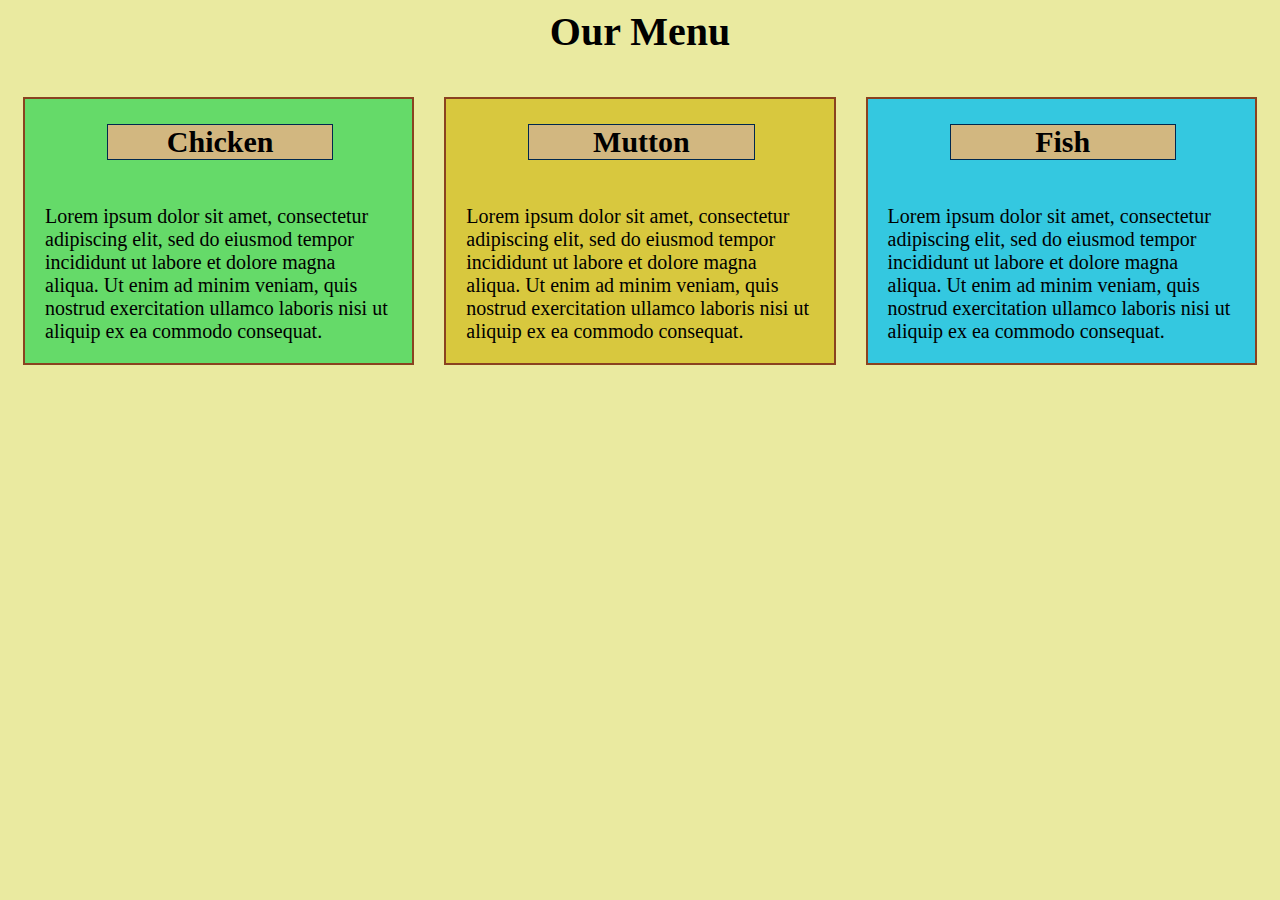
<file: assignment 2/index.html>
<html>
<head>
<title>Assignment solution of Module 2</title>
<meta name="viewport" content="width=device-width, initial-scale=1">
<link rel="stylesheet" href="css/style.css" />
</head>
<body>
<h1 id="menu">Our Menu</h1>

<div class=" col-lg-4 col-sm-12 col-md-6">
<section id="s1">
<h2 >Chicken</h2>
<div id="p">Lorem ipsum dolor sit amet, consectetur adipiscing elit, sed do eiusmod tempor incididunt ut labore et dolore magna aliqua. Ut enim ad minim veniam, quis nostrud 
exercitation ullamco laboris nisi ut aliquip ex ea commodo consequat.
</div>
</section>
</div>

<div class=" col-lg-4 col-sm-12 col-md-6">
<section id="s2">
<h2 >Mutton</h2>
<div id="p">Lorem ipsum dolor sit amet, consectetur adipiscing elit, sed do eiusmod tempor incididunt ut labore et dolore magna aliqua. Ut enim ad minim veniam, quis nostrud 
exercitation ullamco laboris nisi ut aliquip ex ea commodo consequat.
</div>
</section>
</div>


<div class=" col-lg-4 col-sm-12 col-md-12">
<section id="s3">
<h2 >Fish</h2>
<div id="p">Lorem ipsum dolor sit amet, consectetur adipiscing elit, sed do eiusmod tempor incididunt ut labore et dolore magna aliqua. Ut enim ad minim veniam, quis nostrud 
exercitation ullamco laboris nisi ut aliquip ex ea commodo consequat.
</div>
</section>
</div>



</body>
</html>
</file>
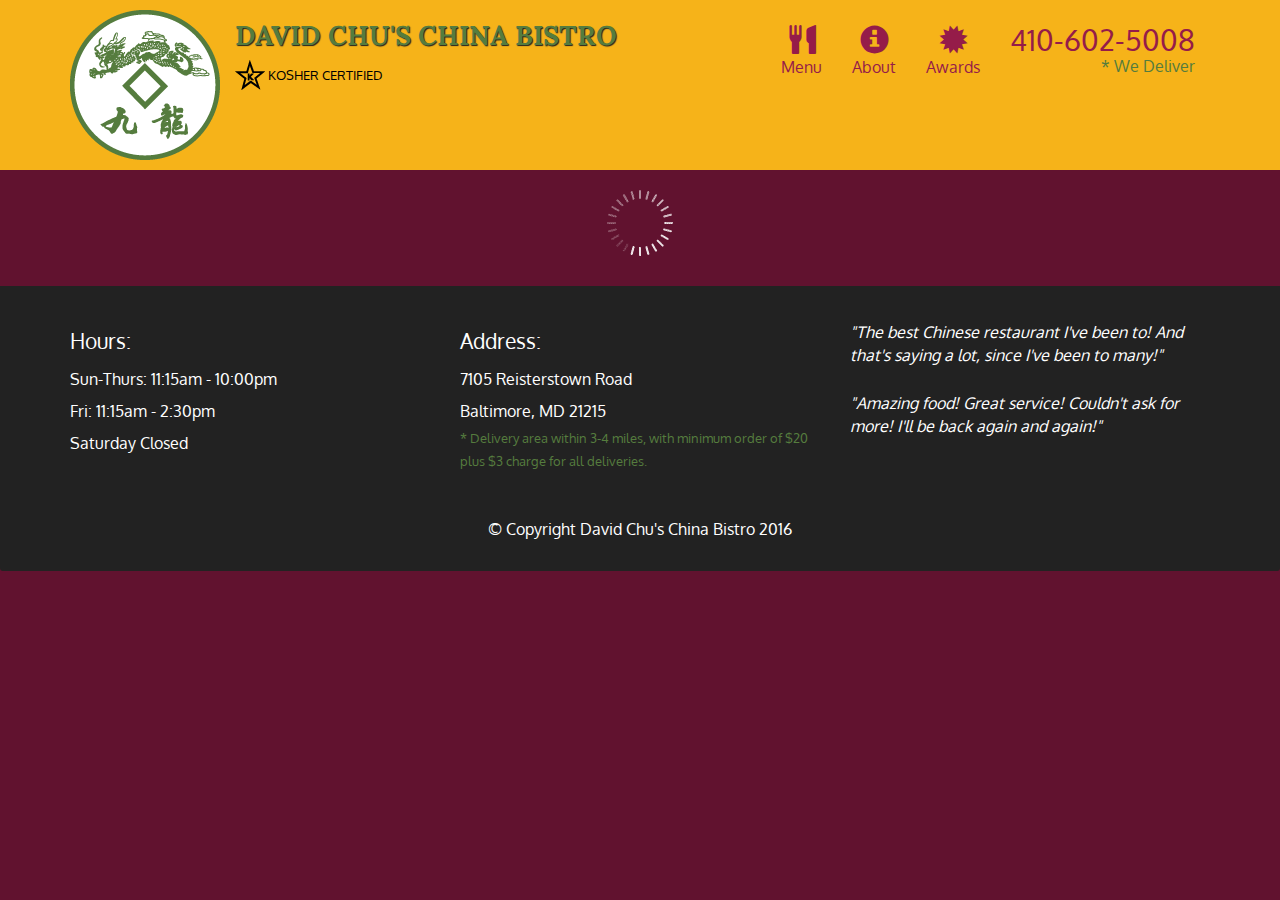
<file: assignment 5/index.html>
<!doctype html>
<html lang="en">
  <head>
    <meta charset="utf-8">
    <meta http-equiv="X-UA-Compatible" content="IE=edge">
    <meta name="viewport" content="width=device-width, initial-scale=1">
    <title>David Chu's China Bistro</title>
    <link rel="stylesheet" href="css/bootstrap.min.css">
    <link rel="stylesheet" href="css/styles.css">
    <link href='https://fonts.googleapis.com/css?family=Oxygen:400,300,700' rel='stylesheet' type='text/css'>
    <link href='https://fonts.googleapis.com/css?family=Lora' rel='stylesheet' type='text/css'>
  </head>
<body>
  <header>
    <nav id="header-nav" class="navbar navbar-default">
      <div class="container">
        <div class="navbar-header">
          <a href="index.html" class="pull-left visible-md visible-lg">
            <div id="logo-img" alt="Logo image"></div>
          </a>

          <div class="navbar-brand">
            <a href="index.html"><h1>David Chu's China Bistro</h1></a>
            <p>
              <img src="images/star-k-logo.png" alt="Kosher certification">
              <span>Kosher Certified</span>
            </p>
          </div>

          <button id="navbarToggle" type="button" class="navbar-toggle collapsed" data-toggle="collapse" data-target="#collapsable-nav" aria-expanded="false">
            <span class="sr-only">Toggle navigation</span>
            <span class="icon-bar"></span>
            <span class="icon-bar"></span>
            <span class="icon-bar"></span>
          </button>
        </div>
        
        <div id="collapsable-nav" class="collapse navbar-collapse">
           <ul id="nav-list" class="nav navbar-nav navbar-right">
            <li id="navHomeButton" class="visible-xs active">
              <a href="index.html">
                <span class="glyphicon glyphicon-home"></span> Home</a>
            </li>
            <li id="navMenuButton">
              <a href="#" onclick="$dc.loadMenuCategories();">
                <span class="glyphicon glyphicon-cutlery"></span><br class="hidden-xs"> Menu</a>
            </li>
            <li>
              <a href="#">
                <span class="glyphicon glyphicon-info-sign"></span><br class="hidden-xs"> About</a>
            </li>
            <li>
              <a href="#">
                <span class="glyphicon glyphicon-certificate"></span><br class="hidden-xs"> Awards</a>
            </li>
            <li id="phone" class="hidden-xs">
              <a href="tel:410-602-5008">
                <span>410-602-5008</span></a><div>* We Deliver</div>
            </li>
          </ul><!-- #nav-list -->
        </div><!-- .collapse .navbar-collapse -->
      </div><!-- .container -->
    </nav><!-- #header-nav -->
  </header>

  <div id="call-btn" class="visible-xs">
    <a class="btn" href="tel:410-602-5008">
    <span class="glyphicon glyphicon-earphone"></span>
    410-602-5008
    </a>
  </div>
  <div id="xs-deliver" class="text-center visible-xs">* We Deliver</div>

  <div id="main-content" class="container"></div>

  <footer class="panel-footer">
    <div class="container">
      <div class="row">
        <section id="hours" class="col-sm-4">
          <span>Hours:</span><br>
          Sun-Thurs: 11:15am - 10:00pm<br>
          Fri: 11:15am - 2:30pm<br>
          Saturday Closed
          <hr class="visible-xs">
        </section>
        <section id="address" class="col-sm-4">
          <span>Address:</span><br>
          7105 Reisterstown Road<br>
          Baltimore, MD 21215
          <p>* Delivery area within 3-4 miles, with minimum order of $20 plus $3 charge for all deliveries.</p>
          <hr class="visible-xs">
        </section>
        <section id="testimonials" class="col-sm-4">
          <p>"The best Chinese restaurant I've been to! And that's saying a lot, since I've been to many!"</p>
          <p>"Amazing food! Great service! Couldn't ask for more! I'll be back again and again!"</p>
        </section>
      </div>
      <div class="text-center">&copy; Copyright David Chu's China Bistro 2016</div>
    </div>
  </footer>

  <!-- jQuery (Bootstrap JS plugins depend on it) -->
  <script src="js/jquery-2.1.4.min.js"></script>
  <script src="js/bootstrap.min.js"></script>
  <script src="js/ajax-utils.js"></script>
  <script src="js/script.js"></script>
</body>
</html>
</file>
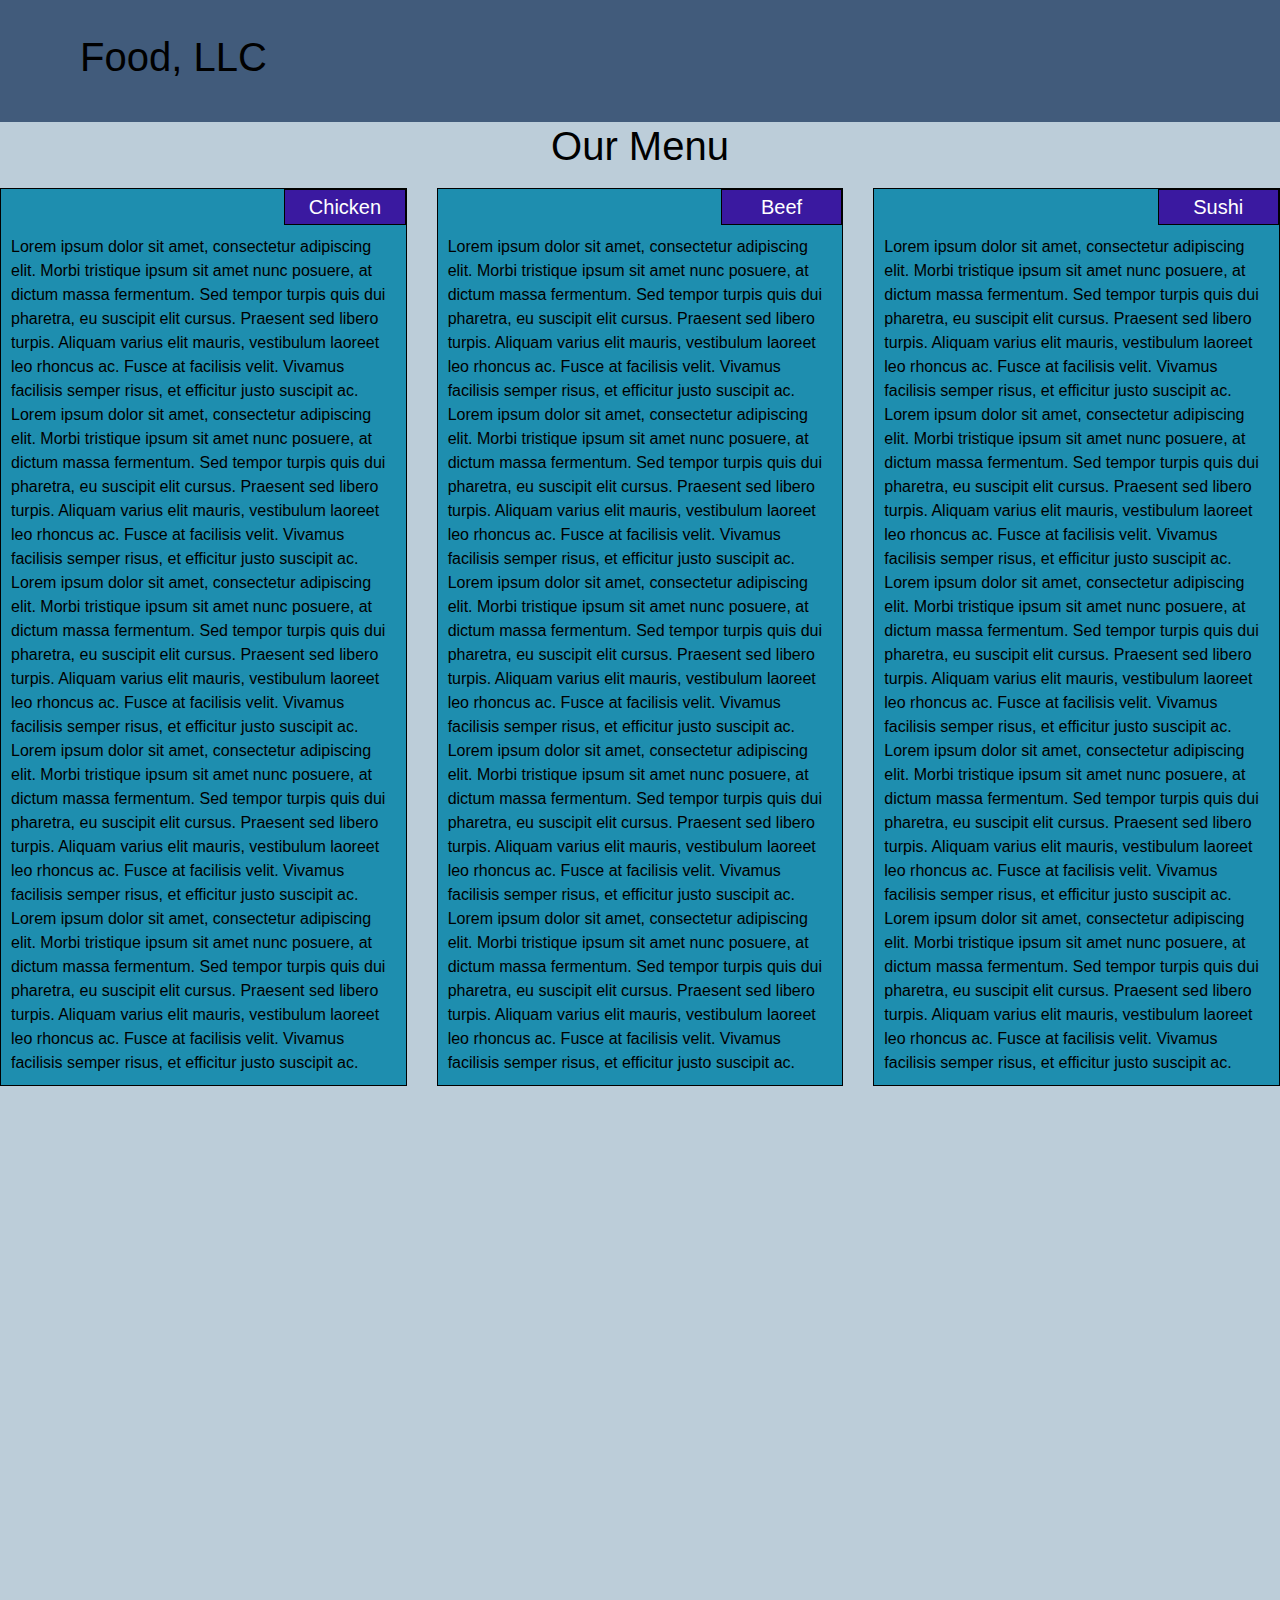
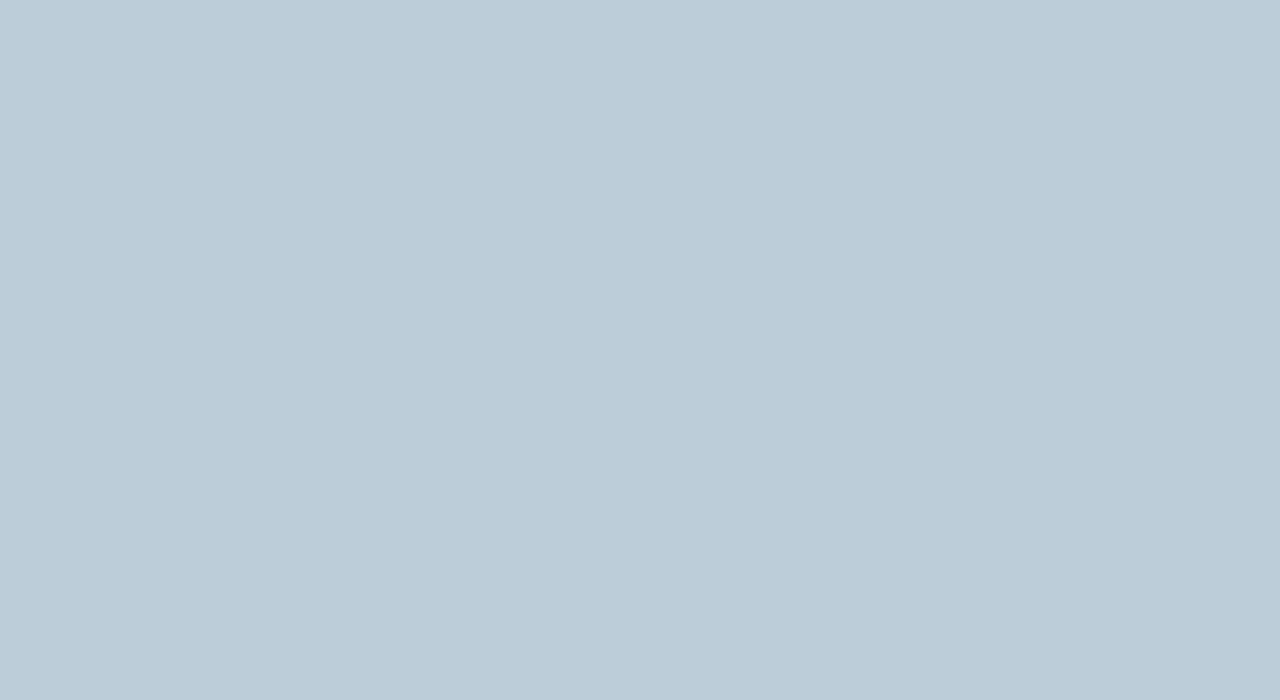
<file: assignment3/index.html>
<!DOCTYPE html>
<html>
<head>
    
    <meta name="viewport" content="width=device-width, initial-scale=1, shrink-to-fit=no">
    <link rel="stylesheet" href="css/bootstrap.min.css">
    <link rel="stylesheet" href="css/style.css">
    <script src="js/jquery-3.5.1.js"></script>
    <script src="js/bootstrap.min.js"></script>

    
    <title>Module 3 Solution</title>
</head>
<body>
   <header>
        <nav id="header-nav" class="navbar navbar-light">
            <div class="container">
                <div class="navbar-brand">
                        <h1>Food, LLC</h1>
                </div>

                <button class="navbar-toggler d-block d-sm-none d-md-none" type="button" data-toggle="collapse" data-target="#navbarSupportedContent"
                 aria-controls="navbarSupportedContent" aria-expanded="false" aria-label="Toggle navigation">
                    <span class="navbar-toggler-icon"></span>
                </button>

                <div id="navbarSupportedContent" class="collapse navbar-collapse">
                    <ul id="nav-list" class="navbar-nav mr-auto ">
                        <li class="nav-item ">
                            <a class="nav-link text-center" href="#chicken">Chicken</a><hr>
                        </li>
                        <li class="nav-item">
                            <a class="nav-link text-center" href="#beef">Beef</a><hr>
                            
                        </li>
                        <li class="nav-item">
                            <a class="nav-link text-center" href="#sushi">Sushi</a>
                        </li>
                    </ul>
                </div><!-- .collapse .navbar-collapse -->
            </div><!-- .container -->
        </nav><!-- .navbar-->
    </header>

    <h1 class="text-center">Our Menu</h1>
   
    <div class="row">
    <div class="col-md-4 col-sm-6 col-12" id="chicken-div">
        <section>
        <h1 id="chicken">
            Chicken
        </h1>
        <p>
            Lorem ipsum dolor sit amet, consectetur adipiscing elit. Morbi tristique ipsum sit amet nunc posuere, at dictum massa fermentum. Sed tempor turpis quis dui pharetra, eu suscipit elit cursus. Praesent sed libero turpis. Aliquam varius elit mauris, vestibulum laoreet leo rhoncus ac. Fusce at facilisis velit. Vivamus facilisis semper risus, et efficitur justo suscipit ac. Lorem ipsum dolor sit amet, consectetur adipiscing elit. Morbi tristique ipsum sit amet nunc posuere, at dictum massa fermentum. Sed tempor turpis quis dui pharetra, eu suscipit elit cursus. Praesent sed libero turpis. Aliquam varius elit mauris, vestibulum laoreet leo rhoncus ac. Fusce at facilisis velit. Vivamus facilisis semper risus, et efficitur justo suscipit ac. Lorem ipsum dolor sit amet, consectetur adipiscing elit. Morbi tristique ipsum sit amet nunc posuere, at dictum massa fermentum. Sed tempor turpis quis dui pharetra, eu suscipit elit cursus. Praesent sed libero turpis. Aliquam varius elit mauris, vestibulum laoreet leo rhoncus ac. Fusce at facilisis velit. Vivamus facilisis semper risus, et efficitur justo suscipit ac. Lorem ipsum dolor sit amet, consectetur adipiscing elit. Morbi tristique ipsum sit amet nunc posuere, at dictum massa fermentum. Sed tempor turpis quis dui pharetra, eu suscipit elit cursus. Praesent sed libero turpis. Aliquam varius elit mauris, vestibulum laoreet leo rhoncus ac. Fusce at facilisis velit. Vivamus facilisis semper risus, et efficitur justo suscipit ac. Lorem ipsum dolor sit amet, consectetur adipiscing elit. Morbi tristique ipsum sit amet nunc posuere, at dictum massa fermentum. Sed tempor turpis quis dui pharetra, eu suscipit elit cursus. Praesent sed libero turpis. Aliquam varius elit mauris, vestibulum laoreet leo rhoncus ac. Fusce at facilisis velit. Vivamus facilisis semper risus, et efficitur justo suscipit ac.
        </p>
        </section>
    </div>
    <div class="col-md-4 col-sm-6 col-12" id="beef-div">
        <section>
        <h1 id="beef">
            Beef
        </h1>
        <p>
            Lorem ipsum dolor sit amet, consectetur adipiscing elit. Morbi tristique ipsum sit amet nunc posuere, at dictum massa fermentum. Sed tempor turpis quis dui pharetra, eu suscipit elit cursus. Praesent sed libero turpis. Aliquam varius elit mauris, vestibulum laoreet leo rhoncus ac. Fusce at facilisis velit. Vivamus facilisis semper risus, et efficitur justo suscipit ac. Lorem ipsum dolor sit amet, consectetur adipiscing elit. Morbi tristique ipsum sit amet nunc posuere, at dictum massa fermentum. Sed tempor turpis quis dui pharetra, eu suscipit elit cursus. Praesent sed libero turpis. Aliquam varius elit mauris, vestibulum laoreet leo rhoncus ac. Fusce at facilisis velit. Vivamus facilisis semper risus, et efficitur justo suscipit ac. Lorem ipsum dolor sit amet, consectetur adipiscing elit. Morbi tristique ipsum sit amet nunc posuere, at dictum massa fermentum. Sed tempor turpis quis dui pharetra, eu suscipit elit cursus. Praesent sed libero turpis. Aliquam varius elit mauris, vestibulum laoreet leo rhoncus ac. Fusce at facilisis velit. Vivamus facilisis semper risus, et efficitur justo suscipit ac. Lorem ipsum dolor sit amet, consectetur adipiscing elit. Morbi tristique ipsum sit amet nunc posuere, at dictum massa fermentum. Sed tempor turpis quis dui pharetra, eu suscipit elit cursus. Praesent sed libero turpis. Aliquam varius elit mauris, vestibulum laoreet leo rhoncus ac. Fusce at facilisis velit. Vivamus facilisis semper risus, et efficitur justo suscipit ac. Lorem ipsum dolor sit amet, consectetur adipiscing elit. Morbi tristique ipsum sit amet nunc posuere, at dictum massa fermentum. Sed tempor turpis quis dui pharetra, eu suscipit elit cursus. Praesent sed libero turpis. Aliquam varius elit mauris, vestibulum laoreet leo rhoncus ac. Fusce at facilisis velit. Vivamus facilisis semper risus, et efficitur justo suscipit ac.
        </p>
        </section>
    </div>
    <div class="col-md-4 col-sm-12 col-12"  id="sushi-div">
        <section>
        <h1 id="sushi">
            Sushi
        </h1>
        <p>
            Lorem ipsum dolor sit amet, consectetur adipiscing elit. Morbi tristique ipsum sit amet nunc posuere, at dictum massa fermentum. Sed tempor turpis quis dui pharetra, eu suscipit elit cursus. Praesent sed libero turpis. Aliquam varius elit mauris, vestibulum laoreet leo rhoncus ac. Fusce at facilisis velit. Vivamus facilisis semper risus, et efficitur justo suscipit ac. Lorem ipsum dolor sit amet, consectetur adipiscing elit. Morbi tristique ipsum sit amet nunc posuere, at dictum massa fermentum. Sed tempor turpis quis dui pharetra, eu suscipit elit cursus. Praesent sed libero turpis. Aliquam varius elit mauris, vestibulum laoreet leo rhoncus ac. Fusce at facilisis velit. Vivamus facilisis semper risus, et efficitur justo suscipit ac. Lorem ipsum dolor sit amet, consectetur adipiscing elit. Morbi tristique ipsum sit amet nunc posuere, at dictum massa fermentum. Sed tempor turpis quis dui pharetra, eu suscipit elit cursus. Praesent sed libero turpis. Aliquam varius elit mauris, vestibulum laoreet leo rhoncus ac. Fusce at facilisis velit. Vivamus facilisis semper risus, et efficitur justo suscipit ac. Lorem ipsum dolor sit amet, consectetur adipiscing elit. Morbi tristique ipsum sit amet nunc posuere, at dictum massa fermentum. Sed tempor turpis quis dui pharetra, eu suscipit elit cursus. Praesent sed libero turpis. Aliquam varius elit mauris, vestibulum laoreet leo rhoncus ac. Fusce at facilisis velit. Vivamus facilisis semper risus, et efficitur justo suscipit ac. Lorem ipsum dolor sit amet, consectetur adipiscing elit. Morbi tristique ipsum sit amet nunc posuere, at dictum massa fermentum. Sed tempor turpis quis dui pharetra, eu suscipit elit cursus. Praesent sed libero turpis. Aliquam varius elit mauris, vestibulum laoreet leo rhoncus ac. Fusce at facilisis velit. Vivamus facilisis semper risus, et efficitur justo suscipit ac.
        </p>
        </section>
    </div>
    </div>


</body>
</html>
</file>
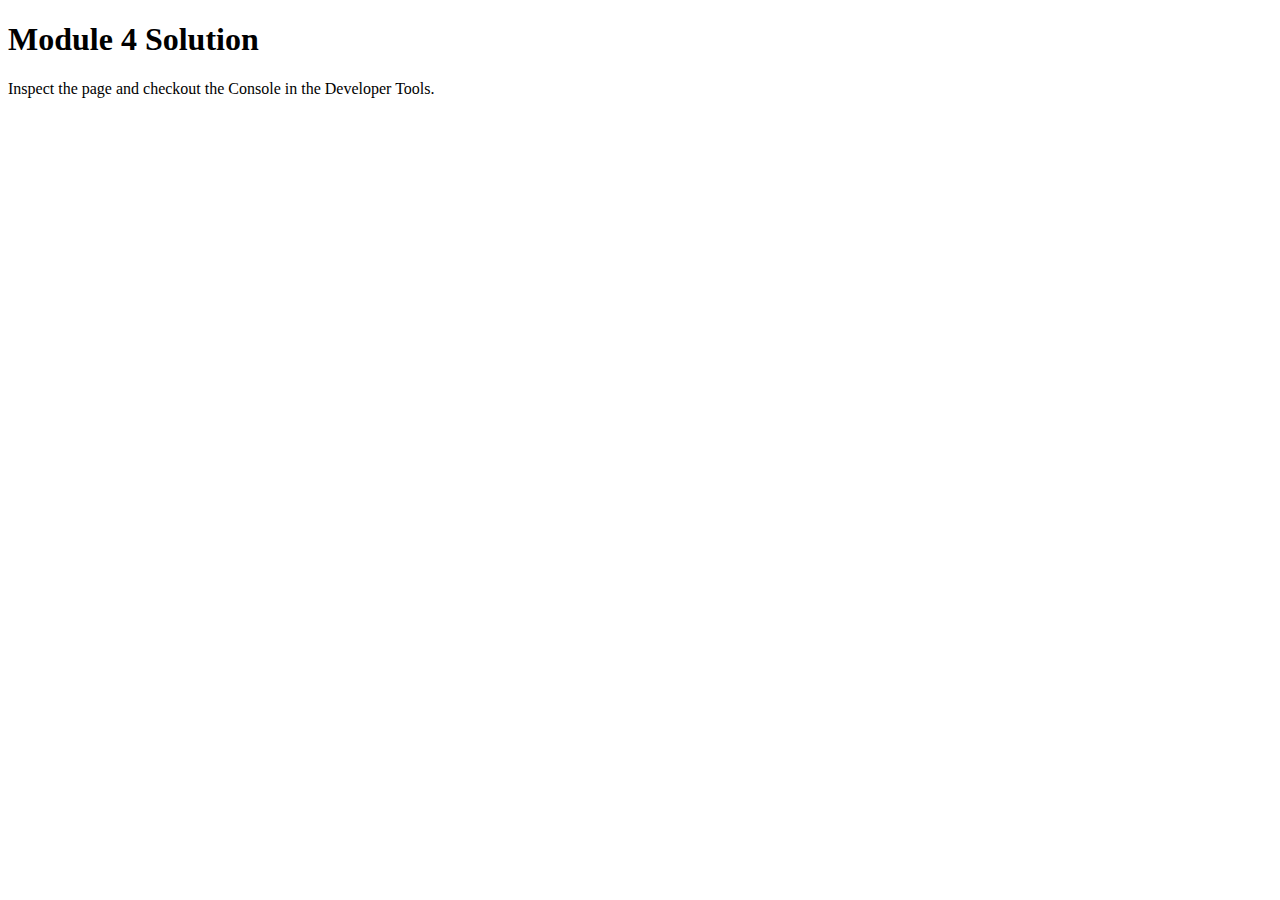
<file: assignment4/index.html>
<!DOCTYPE html>
<html>
<head>
  <meta charset="utf-8">
  <title>Module 4 Solution</title>
  <script>
    var names = []; // DO NOT REMOVE
  </script>
  <script src="SpeakHello.js"></script>
  <script src="SpeakGoodBye.js"></script>
  <script src="script.js"></script>
</head>
<body>
  <h1>Module 4 Solution</h1>
  <p>Inspect the page and checkout the Console in the Developer Tools.</p>
</body>
</html>
</file>
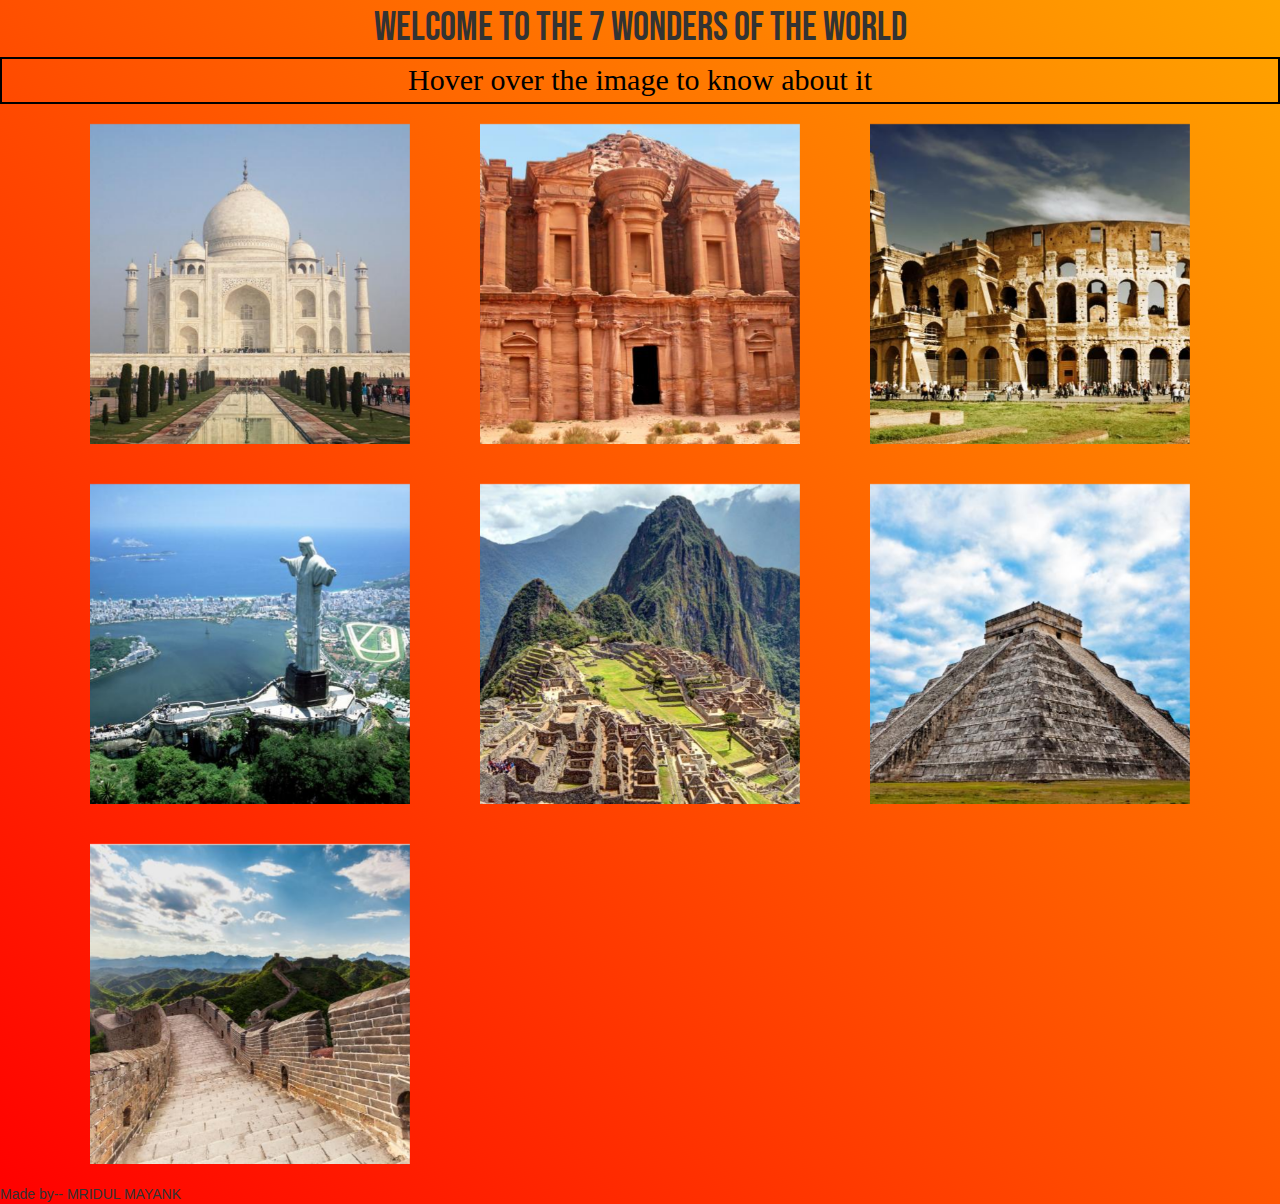
<file: web dev comp/index.html>
<!DOCTYPE html>
<html lang="en">
<head>
     <meta charset="UTF-8">
     <meta name="viewport" content="width=device-width, initial-scale=1.0">
     <title>Document</title>
     <link rel="stylesheet" href="style.css">
     <link href="https://fonts.googleapis.com/css2?family=Bebas+Neue&display=swap" rel="stylesheet">
     <link href="https://fonts.googleapis.com/css2?family=Anton&display=swap" rel="stylesheet">
     <link href="https://fonts.googleapis.com/css2?family=Dancing+Script&display=swap" rel="stylesheet">
     <link rel="stylesheet" href="https://maxcdn.bootstrapcdn.com/bootstrap/3.3.7/css/bootstrap.min.css" integrity="sha384-BVYiiSIFeK1dGmJRAkycuHAHRg32OmUcww7on3RYdg4Va+PmSTsz/K68vbdEjh4u" crossorigin="anonymous">
     <link href="https://fonts.googleapis.com/css2?family=Ranchers&display=swap" rel="stylesheet">
     <script
  src="https://code.jquery.com/jquery-3.5.1.js"
  integrity="sha256-QWo7LDvxbWT2tbbQ97B53yJnYU3WhH/C8ycbRAkjPDc="
  crossorigin="anonymous"></script>
</head>
<body>
     <div class="intro">
          WELCOME to the 7 wonders of the world
     </div>
     <div class="a">Hover over the image to know about it</div>
  <div class="container">
     <div class="row">
     <section class="col-sm-12 col-md-6 col-lg-4">
          <div class="card">
               <div class="box">
                    <div class="imgbox">
                         <img src="w6.jpeg">   
                    </div>
                    <div class="content">
                         <div>
                              <h2>Taj Mahal </h2>
                              <p>A mausoleum commissioned for the wife of Mughal Emperor Shah Jahan, the Taj Mahal was built between 1632 and 1648. Considered the most perfect specimen of Muslim art in India, the white marble structure actually represents a number of architectural styles, including Persian, Islamic, Turkish and Indian. The Taj Mahal also encompasses formal gardens of raised pathways, sunken flower beds and a linear reflecting pool.</p>
                         </div>
                    </div>
               </div>
          </div>
     </section>
     <section class="col-sm-12 col-md-6 col-lg-4">
          <div class="card">
               <div class="box">
                    <div class="imgbox">
                         <img src="w7.jpeg">   
                    </div>
                    <div class="content">
                         <div>
                              <h2>Petra</h2>
                              <p>Declared a World Heritage Site in 1985, Petra was the capital of the Nabataean empire of King Aretas IV, and likely existed in its prime from 9 B.C. to A.D. 40. The members of this civilization proved to be early experts in manipulating water technology, constructing intricate tunnels and water chambers, which helped create an pseudo-oasis. A number of incredible structures carved into stone, a 4,000-seat amphitheater and the El-Deir monastery have also helped the site earn its fame</p>
                         </div>
                    </div>
               </div>
          </div>
     </section>
     <section class="col-sm-12 col-md-6 col-lg-4">
          <div class="card">
               <div class="box">
                    <div class="imgbox">
                         <img src="w5.jpeg">   
                    </div>
                    <div class="content">
                         <div>
                              <h2>The Roman Colosseum</h2>
                              <p>Rome's, if not Italy's, most enduring icon is undoubtedly its Colosseum. Built between A.D. 70 and 80 A.D., it was in use for some 500 years. The elliptical structure sat nearly 50,000 spectators, who gathered to watch the gladiatorial events as well as other public spectacles, including battle reenactments, animal hunts and executions. Earthquakes and stone-robbers have left the Colosseum in a state of ruin, but portions of the structure remain open to tourists, and its design still influences the construction of modern-day amphitheaters, some 2,000 years later.</p>
                         </div>
                    </div>
               </div>
          </div>
     </section>
     
     <section class="col-sm-12 col-md-6 col-lg-4">
          <div class="card">
               <div class="box">
                    <div class="imgbox">
                         <img src="w2.jpeg">   
                    </div>
                    <div class="content">
                         <div>
                              <h2>Christ the Redeemer Statue</h2>
                              <p>The Art Deco-style Christ the Redeemer statue has been looming over the Brazilians from upon Corcovado mountain in an awe-inspiring state of eternal blessing since 1931. The 130-foot reinforced concrete-and-soapstone statue was designed by Heitor da Silva Costa and cost approximately $250,000 to build - much of the money was raised through donations. The statue has become an easily recognized icon for Rio and Brazil.</p>
                         </div>
                    </div>
               </div>
          </div>
     </section>
     <section class="col-sm-12 col-md-6 col-lg-4">
          <div class="card">
               <div class="box">
                    <div class="imgbox">
                         <img src="w3.jpeg">   
                    </div>
                    <div class="content">
                         <div>
                              <h2>Machu Picchu</h2>
                              <p>Machu Picchu, an Incan city of sparkling granite precariously perched between 2 towering Andean peaks, is thought by scholars to have been a sacred archaeological center for the nearby Incan capital of Cusco. Built at the peak of the Incan Empire in the mid-1400s, this mountain citadel was later abandoned by the Incas. The site remained unknown except to locals until 1911, when it was rediscovered by archaeologist Hiram Bingham. The site can only be reached by foot, train or helicopter; most visitors visit by train from nearby Cusco.</p>
                         </div>
                    </div>
               </div>
          </div>
     </section>
    <section class="col-sm-12 col-md-6 col-lg-4">
          <div class="card">
               <div class="box">
                    <div class="imgbox">
                         <img src="w4.jpeg">   
                    </div>
                    <div class="content">
                         <div>
                              <h2>Chichen Itza</h2>
                              <p>The genius and adaptability of Mayan culture can be seen in the splendid ruins of Chichen Itza. This powerful city, a trading center for cloth, slaves, honey and salt, flourished from approximately 800 to 1200, and acted as the political and economic hub of the Mayan civilization. The most familiar ruin at the site is El Caracol, a sophisticated astronomical observatory</p>
                         </div>
                    </div>
               </div>
          </div>
     </section> 
     <section class="col-sm-12 col-md-6 col-lg-4">
          <div class="card">
               <div class="box">
                    <div class="imgbox">
                         <img src="w1.jpeg">   
                    </div>
                    <div class="content">
                         <div>
                              <h2>The Great Wall Of China</h2>
                              <p>The Great Wall of China is the collective name of a series of fortification systems generally built across the historical northern borders of China to protect and consolidate territories of Chinese states and empires against various nomadic groups of the steppe and their polities</p>
                         </div>
                    </div>
               </div>
          </div>
     </section> 

</div>
  </div>
  <div>Made by-- MRIDUL MAYANK</div>
</body>
</html>
</file>
<file: assignment 2/css/style.css>
* {
    box-sizing: border-box;}
body{
 background-color: #eaeaa0;
overflow: auto;
font-size: 20px;
}


h2{
   text-align: center;
    border: 1px solid #00284e;
        margin-left: 82px;
    margin-right: 79px;
    background-color: #d2b780;

}
section{
    border: 2px solid #8a4220;
}
#s1{   background-color: #65da69;}#s2{   background-color:#d8c83e;}
#s3{   background-color: #34c8e0;}
#menu{text-align: center;}
#p{
    padding: 20px 20px 20px 20px;
}
   /**************Desktop version**************/
@media (min-width: 992px) {
    .col-lg-1, .col-lg-2, .col-lg-3, .col-lg-4, .col-lg-5, .col-lg-6, .col-lg-7, .col-lg-8, .col-lg-9, .col-lg-10, .col-lg-11, .col-lg-12 {
      float: left;
      padding: 15px;
    }
    .col-lg-1 {
      width: 8.33%;
    }
    .col-lg-2 {
      width: 16.66%;
    }
    .col-lg-3 {
      width: 25%;
    }
    .col-lg-4 {
      width: 33.33%;
    }
    .col-lg-5 {
      width: 41.66%;
    }
    .col-lg-6 {
      width: 50%;
    }
    .col-lg-7 {
      width: 58.33%;
    }
    .col-lg-8 {
      width: 66.66%;
    }
    .col-lg-9 {
      width: 75%;
    }
    .col-lg-10 {
      width: 83.33%;
    }
    .col-lg-11 {
      width: 91.66%;
    }
    .col-lg-12 {
      width: 100%;
    }
  }
  
  /********** Tablet version **********/
  @media (min-width: 768px) and (max-width: 991px) {
    .col-md-1, .col-md-2, .col-md-3, .col-md-4, .col-md-5, .col-md-6, .col-md-7, .col-md-8, .col-md-9, .col-md-10, .col-md-11, .col-md-12 {
      float: left;
      padding: 15px;
    }
    .col-md-1 {
      width: 8.33%;
    }
    .col-md-2 {
      width: 16.66%;
    }
    .col-md-3 {
      width: 25%;
    }
    .col-md-4 {
      width: 33.33%;
    }
    .col-md-5 {
      width: 41.66%;
    }
    .col-md-6 {
      width: 50%;
    }
    .col-md-7 {
      width: 58.33%;
    }
    .col-md-8 {
      width: 66.66%;
    }
    .col-md-9 {
      width: 75%;
    }
    .col-md-10 {
      width: 83.33%;
    }
    .col-md-11 {
      width: 91.66%;
    }
    .col-md-12 {
      width: 100%;
    }
  }

  /********** Mobile version **********/
  @media (max-width: 767px) {
    .col-sm-1, .col-sm-2, .col-sm-3, .col-sm-4, .col-sm-5, .col-sm-6, .col-sm-7, .col-sm-8, .col-sm-9, .col-sm-10, .col-sm-11, .col-sm-12 {
      float: left;
      padding: 15px;
    }
    .col-sm-1 {
      width: 8.33%;
    }
    .col-sm-2 {
      width: 16.66%;
    }
    .col-sm-3 {
      width: 25%;
    }
    .col-sm-4 {
      width: 33.33%;
    }
    .col-sm-5 {
      width: 41.66%;
    }
    .col-sm-6 {
      width: 50%;
    }
    .col-sm-7 {
      width: 58.33%;
    }
    .col-sm-8 {
      width: 66.66%;
    }
    .col-sm-9 {
      width: 75%;
    }
    .col-sm-10 {
      width: 83.33%;
    }
    .col-sm-11 {
      width: 91.66%;
    }
    .col-sm-12 {
      width: 100%;
    }
  }
</file>
<file: assignment 5/css/styles.css>
body {
  font-size: 16px;
  color: #fff;
  background-color: #61122f;
  font-family: 'Oxygen', sans-serif;
}

/** HEADER **/
#header-nav {
  background-color: #f6b319;
  border-radius: 0;
  border: 0;
}

#logo-img {
  background: url('../images/restaurant-logo_large.png') no-repeat;
  width: 150px;
  height: 150px;
  margin: 10px 15px 10px 0;
}

.navbar-brand {
  padding-top: 25px;
}
.navbar-brand h1 { /* Restaurant name */
  font-family: 'Lora', serif;
  color: #557c3e;
  font-size: 1.5em;
  text-transform: uppercase;
  font-weight: bold;
  text-shadow: 1px 1px 1px #222;
  margin-top: 0;
  margin-bottom: 0;
  line-height: .75;
}
.navbar-brand a:hover, .navbar-brand a:focus {
  text-decoration: none;
}
.navbar-brand p { /* Kosher cert */
  color: #000;
  text-transform: uppercase;
  font-size: .7em;
  margin-top: 15px;
}
.navbar-brand p span { /* Star-K */
  vertical-align: middle;
}

#nav-list {
  margin-top: 10px;
}
#nav-list a {
  color: #951C49;
  text-align: center;
}
#nav-list a:hover {
  background: #E7E7E7;
}
#nav-list a span {
  font-size: 1.8em;
}

#phone {
  margin-top: 5px;
}
#phone a { /* Phone number */
  text-align: right;
  padding-bottom: 0;
}
#phone div { /* We Deliver */
  color: #557c3e;
  text-align: right;
  padding-right: 15px;
}

.navbar-header button.navbar-toggle, .navbar-header .icon-bar {
  border: 1px solid #61122f;
}
.navbar-header button.navbar-toggle {
  clear: both;
  margin-top: -30px;
}
/* END HEADER */

/* FOOTER */
.panel-footer {
  margin-top: 30px;
  padding-top: 35px;
  padding-bottom: 30px;
  background-color: #222;
  border-top: 0;
}
.panel-footer div.row {
  margin-bottom: 35px;
}
#hours, #address {
  line-height: 2;
}
#hours > span, #address > span {
  font-size: 1.3em;
}
#address p {
  color: #557c3e;
  font-size: .8em;
  line-height: 1.8;
}
#testimonials {
  font-style: italic;
}
#testimonials p:nth-child(2) {
  margin-top: 25px;
}
/* END FOOTER */



/* HOME PAGE */
.container .jumbotron {
  box-shadow: 0 0 50px #3F0C1F;
  border: 2px solid #3F0C1F;
}

#menu-tile, #specials-tile, #map-tile {
  height: 250px;
  width: 100%;
  margin-bottom: 15px;
  position: relative;
  border: 2px solid #3F0C1F;
  overflow: hidden;
}
#menu-tile:hover, #specials-tile:hover, #map-tile:hover {
  box-shadow: 0 1px 5px 1px #cccccc;
}
#menu-tile {
  background: url('../images/menu-tile.jpg') no-repeat;
  background-position: center;
}
#specials-tile {
  background: url('../images/specials-tile.jpg') no-repeat;
  background-position: center;
}
#menu-tile span, #specials-tile span, #map-tile span {
  position: absolute;
  bottom: 0;
  right: 0;
  width: 100%;
  text-align: center;
  font-size: 1.6em;
  text-transform: uppercase;
  background-color: #000;
  color: #fff;
  opacity: .8;
}
/* END HOME PAGE */

/* MENU CATEGORIES PAGE */
.category-tile { 
  position: relative;
  border: 2px solid #3F0C1F;
  overflow: hidden;
  width: 200px;
  height: 200px;
  margin: 0 auto 15px;
}
.category-tile span {
  position: absolute;
  bottom: 0;
  right: 0;
  width: 100%;
  text-align: center;
  font-size: 1.2em;
  text-transform: uppercase;
  background-color: #000;
  color: #fff;
  opacity: .8;
}
.category-tile:hover {
  box-shadow: 0 1px 5px 1px #cccccc;
}

#menu-categories-title + div {
  margin-bottom: 50px;
}
/* END MENU CATEGORIES PAGE */

/* SINGLE CATEGORY PAGE */
.menu-item-tile {
  margin-bottom: 25px;
}
.menu-item-tile hr {
  width: 80%;
}
.menu-item-tile .menu-item-price {
  font-size: 1.1em;
  text-align: right;
  margin-top: -15px;
  margin-right: -15px;
}
.menu-item-tile .menu-item-price span {
  font-size: .6em;
}
.menu-item-photo {
  position: relative;
  border: 2px solid #3F0C1F; 
  overflow: hidden;
  padding: 0;
  margin-right: -15px;
  margin-left: auto;
  margin-bottom: 20px;
  max-width: 250px;
}
.menu-item-photo div {
  position: absolute;
  bottom: 0;
  right: 0;
  width: 80px;
  background-color: #557c3e;
  text-align: center;
}
.menu-item-description {
  padding-right: 30px;
}
h3.menu-item-title {
  margin: 0 0 10px;
}
.menu-item-details {
  font-size: .9em;
  font-style: italic;
}
/* END SINGLE CATEGORY PAGE */


/********** Large devices only **********/
@media (min-width: 1200px) {
  .container .jumbotron {
    background: url('../images/jumbotron_1200.jpg') no-repeat;
    height: 675px;
  }
}

/********** Medium devices only **********/
@media (min-width: 992px) and (max-width: 1199px) {
  /* Header */
  #logo-img {
    background: url('../images/restaurant-logo_medium.png') no-repeat;
    width: 100px;
    height: 100px;
    margin: 5px 5px 5px 0;
  }
  /* End Header */

  /* Home Page */
  .container .jumbotron {
    background: url('../images/jumbotron_992.jpg') no-repeat;
    height: 558px;
  }
  /* End Home Page */
}

/********** Small devices only **********/
@media (min-width: 768px) and (max-width: 991px) {
  /* Home Page */
  .container .jumbotron {
    background: url('../images/jumbotron_768.jpg') no-repeat;
    height: 432px;
  }
  /* End Home Page */
}

/********** Extra small devices only **********/
@media (max-width: 767px) {
  /* Header */
  .navbar-brand {
    padding-top: 10px;
    height: 80px;
  }
  .navbar-brand h1 { /* Restaurant name */
    padding-top: 10px;
    font-size: 5vw; /* 1vw = 1% of viewport width */
  }
  .navbar-brand p { /* Kosher cert */
    font-size: .6em;
    margin-top: 12px;
  }
  .navbar-brand p img { /* Star-K */
    height: 20px;
  }

  #collapsable-nav a { /* Collapsed nav menu text */
    font-size: 1.2em;
  }
  #collapsable-nav a span { /* Collapsed nav menu glyph */
    font-size: 1em;
    margin-right: 5px;
  }

  #call-btn > a {
    font-size: 1.5em;
    display: block;
    margin: 0 20px;
    padding: 10px;
    border: 2px solid #fff;
    background-color: #f6b319;
    color: #951c49;
  }
  #xs-deliver {
    margin-top: 5px;
    font-size: .7em;
    letter-spacing: .1em;
    text-transform: uppercase;
  }
  /* End Header */

  /* Footer */
  .panel-footer section {
    margin-bottom: 30px;
    text-align: center;
  }
  .panel-footer section:nth-child(3) {
    margin-bottom: 0; /* margin already exists on the whole row */
  }
  .panel-footer section hr {
    width: 50%;
  }
  /* End Footer */

  /* Home Page */
  .container .jumbotron {
    margin-top: 30px;
    padding: 0;
  }
  #menu-tile, #specials-tile {
    width: 360px;
    margin: 0 auto 15px;
  }

  .menu-item-photo {
    margin-right: auto;
  }
  .menu-item-tile .menu-item-price {
    text-align: center;
  }
  .menu-item-description {
    text-align: center;;
  }
}


/********** Super extra small devices Only :-) (e.g., iPhone 4) **********/
@media (max-width: 479px) {
  /* Header */
  .navbar-brand h1 { /* Restaurant name */
    padding-top: 5px;
    font-size: 6vw;
  }
  /* End Header */
  
  /* Home page */
  #menu-tile, #specials-tile {
    width: 280px;
    margin: 0 auto 15px;
  }

  .col-xxs-12 {
    position: relative;
    min-height: 1px;
    padding-right: 15px;
    padding-left: 15px;
    float: left;
    width: 100%;
  }
}
</file>
<file: assignment3/css/style.css>
* {
	box-sizing: border-box;
}

h1 {
	
	color: #000000;
}

body {
	
	background-color: #bccdd9;
	height: 2300px;

}

p {
	padding: 10px;
	margin: 0;
}

.container {
	border: none;
	margin-left: auto;
	margin-right: auto;
	margin-top: 10px;
	margin-bottom: 10px;
	padding: 10px;
}

section {
	border:	1px solid black;
	background-color: #1e8eaf;
	width: 100%;
	height: auto;
	
	color: black;
	position: relative;
	overflow: auto;
}

#chicken {
	border: 1px solid black;
	text-align: center;
	width: 30%;
	margin-left: 70%;
	font-size: 125%;
	margin-bottom: 0;
	margin-top: 0;
	padding: 5px;
	background-color: #3a19a0;
	color: white;
}

#beef {
	border: 1px solid black;
	text-align: center;
	width: 30%;
	margin-left: 70%;
	font-size: 125%; 
	margin-bottom: 0;
	margin-top: 0;
	padding: 5px;
	color: white;
	background-color: #3a19a0;
}

#sushi {
	border: 1px solid black;
	text-align: center;
	width: 30%;
	margin-left: 70%;
	font-size: 125%;
	margin-bottom: 0;
	margin-top: 0;
	background-color: #3a19a0;
	color: white;
	padding: 5px;
}

#chicken-div {
  margin-bottom: 10px;
  margin-top: 10px;
  
  
}

#beef-div {
  margin-bottom: 10px;
  margin-top: 10px;
}

#sushi-div {
  margin-bottom: 10px;
  margin-top: 10px;

}

.navbar-brand {
  font-size: 2em;
  border: 0 0 10px 10px;
  color: #FFFFFF;
}

#header-nav {
  border: 0;
  background-color: #415b7b;
  color: #FFFFFF;
}

.navbar-header button.navbar-toggle, .navbar-header .icon-bar {
  border: 1px solid #61122f;
}
.navbar-header button.navbar-toggle {
  clear: both;
  margin-top: -30px;
}

.nav-header {
  background-color: #FFFFFF;
}

.nav-brand {
  color: #FFFFFF;
  font-size: 1.5em;
}

#nav-list {
  color: white;
}

hr {
  border-color: black;
}

.item {
  color: white;
  font-size: 1.2em;
}
.navbar button
{
	float: right;
	display: inline;
}
</file>
<file: web dev comp/style.css>
*{
    margin: 0;
    padding: 0;
  
    box-sizing: border-box;
}
body
{ width: 100%;
  
  background: linear-gradient(45deg, red,orange);
}
.intro{
    font-size: 40px;
     font-family: 'Bebas Neue', cursive;
     text-align: center;
}

section{
    display: flex;
    justify-content: center;
    align-items: center;
    flex-direction: column;
    flex-wrap: wrap;
   
    
    transform-style: preserve-3d;
     
    
}
section .card{

    position: relative;
    width: 320px;
    height: 320px;
    margin: 20px;
    transform-style: preserve-3d;
    perspective: 1000px  ;
}

section .card .box{
   position: absolute;
   top: 0;
   left: 0;
   width: 100%;
   height: 100%;
   transform-style: preserve-3d; 
    transition: 2s ease;
}
section .card:hover .box{
      transform: rotateY(180deg);
}

section .card .box .imgbox{
    position: absolute;
    top: 0;
    left: 0;
    width: 100%;
    height: 100%;
    
}
section .card .box .imgbox img{
    top: 0;
    left: 0;
    position: absolute;
    width: 100%;
    height: 100%;
    
    object-fit: cover;
}
section .card .box .content {
  position: absolute;  
  
  top: 0;
  left: 0;
  width: 100%;
  height: 100%;
  background: chocolate;
  backface-visibility: hidden;
  display: flex;
    justify-content: center;
    align-items: center;
    transform-style: preserve-3d;
    transform: rotateY(180deg) ;
}
section .card .box .content div{
      transform-style: preserve-3d;
      padding: 15px;
      background: linear-gradient(45deg, red,yellow);
      transform: translateZ(200px);
}
section .card .box .content div h2{
color: #0e5a7d;
font-size: 30px; 
text-align: center; 
font-family: 'Anton', sans-serif;
}
section .card .box .content div p{
    font-family: 'Dancing Script', cursive;

}

.a{
    color: black;
    border: 2px solid ;
    font-size: 30px;
    font-family: 'Roboto+Mono';
    text-align: center;
}
</file>
